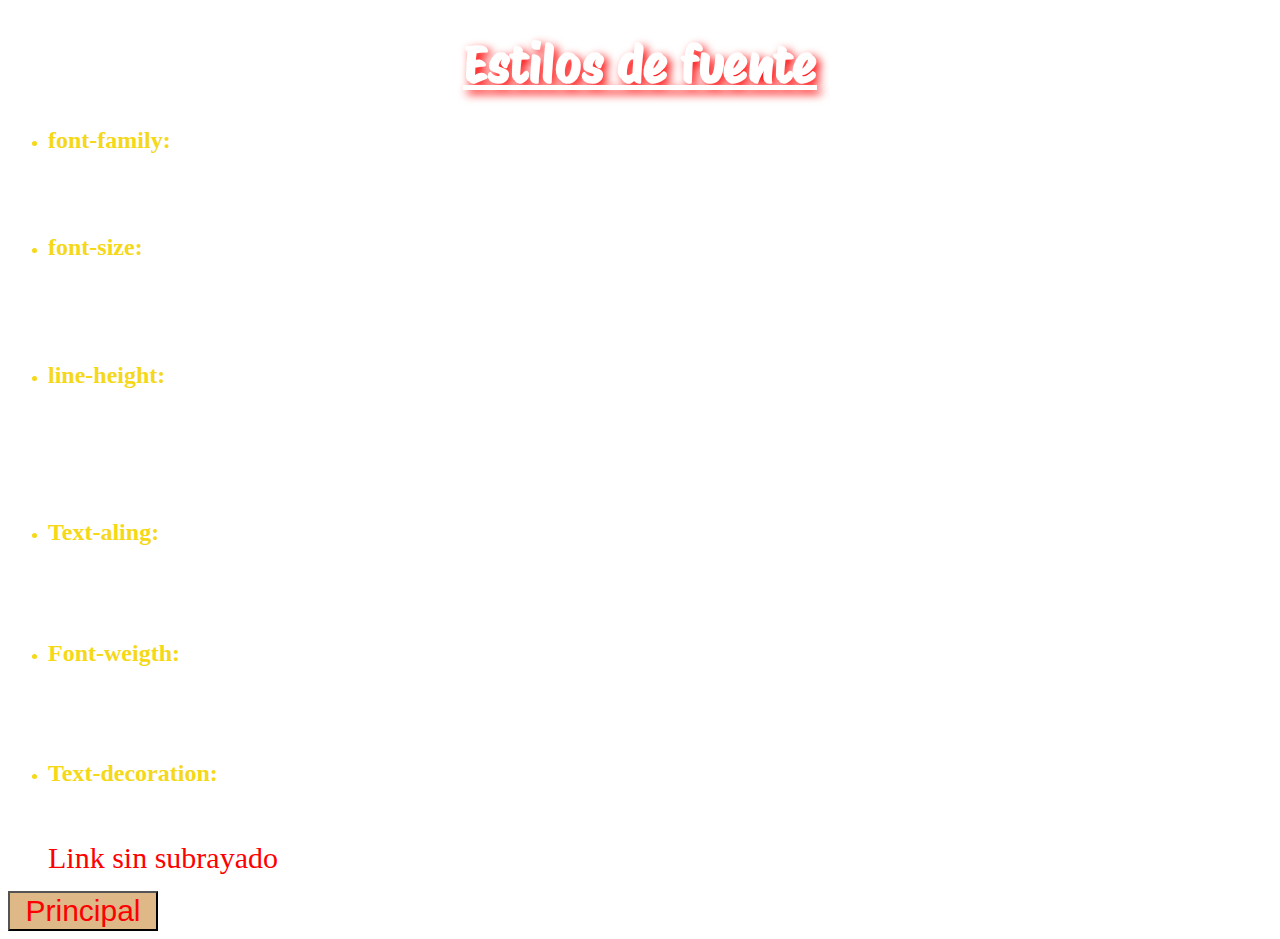
<file: fuentes.html>
<!DOCTYPE html>
<html lang="en">
<head>
    <meta charset="UTF-8">
    <meta name="viewport" content="width=device-width, initial-scale=1.0">
    <title>Fuente</title>
    <link rel="stylesheet" href="./style.css">
</head>
<body class="principal">
    <h1 class="titleprincipal">Estilos de fuente</h1>
    <div>
    <ul class="lista">
        <li>
            <h2 class="title2">font-family: <span class="description0">Cambia del fuente al texto.</span></h2>
            <p class="description1"> Podemos cambiar de fuente de texto</p>
        </li>
        <li>
            <h2 class="title2">font-size: <span class="description0">Cambiar de tamaño del texto.</span></h2>
            <p class="description2"> Podemos cambiar de tamaño de texto</p>
        </li>
        <li>
            <h2 class="title2">line-height: <span class="description0">Interlineado del texto.</span></h2>
            <p class="description3"> Lorem ipsum dolor sit amet consectetur adipisicing elit. Repudiandae earum fugit voluptatem cupiditate. Modi amet libero labore temporibus pariatur quidem ipsa cumque ipsum fuga ratione dignissimos, repellendus exercitationem ea consectetur!
                Lorem ipsum dolor sit amet consectetur adipisicing elit. Repudiandae earum fugit voluptatem cupiditate. Modi amet libero labore temporibus pariatur quidem ipsa cumque ipsum fuga ratione dignissimos, repellendus exercitationem ea consectetur!
            </p>
        </li>
        <li>
            <h2 class="title2">Text-aling: <span class="description0">Orientacion del texto.</span></h2>
            <p class="description4"> Lorem ipsum dolor sit amet consectetur adipisicing elit. Repudiandae earum fugit voluptatem cupiditate. Modi amet libero labore temporibus pariatur quidem ipsa cumque ipsum fuga ratione dignissimos, repellendus exercitationem ea consectetur!
                Lorem ipsum dolor sit amet consectetur adipisicing elit. Repudiandae earum fugit voluptatem cupiditate. Modi amet libero labore temporibus pariatur quidem ipsa cumque ipsum fuga ratione dignissimos, repellendus exercitationem ea consectetur!
            </p>
        </li>
        <li>
            <h2 class="title2">Font-weigth: <span class="description0">Aplica negrita al texto.</span></h2>
            <p class="description5"> Lorem ipsum dolor sit amet consectetur adipisicing elit. Repudiandae earum fugit voluptatem cupiditate. Modi amet libero labore temporibus pariatur quidem ipsa cumque ipsum fuga ratione dignissimos, repellendus exercitationem ea consectetur!
                Lorem ipsum dolor sit amet consectetur adipisicing elit. Repudiandae earum fugit voluptatem cupiditate. Modi amet libero labore temporibus pariatur quidem ipsa cumque ipsum fuga ratione dignissimos, repellendus exercitationem ea consectetur!
            </p>
        </li>
        <li>
            <h2 class="title2">Text-decoration: <span class="description0">Aplica Subrayado al texto.</span></h2>
            <p class="description6">Titulo con subrayado</p>
            <a class="lin" href="">Link sin subrayado</a>
        </li>
    </ul>
    </div>
    
    <button><a class="lin" href="./index.html">Principal</a></button>
</body>
</html>
</file>
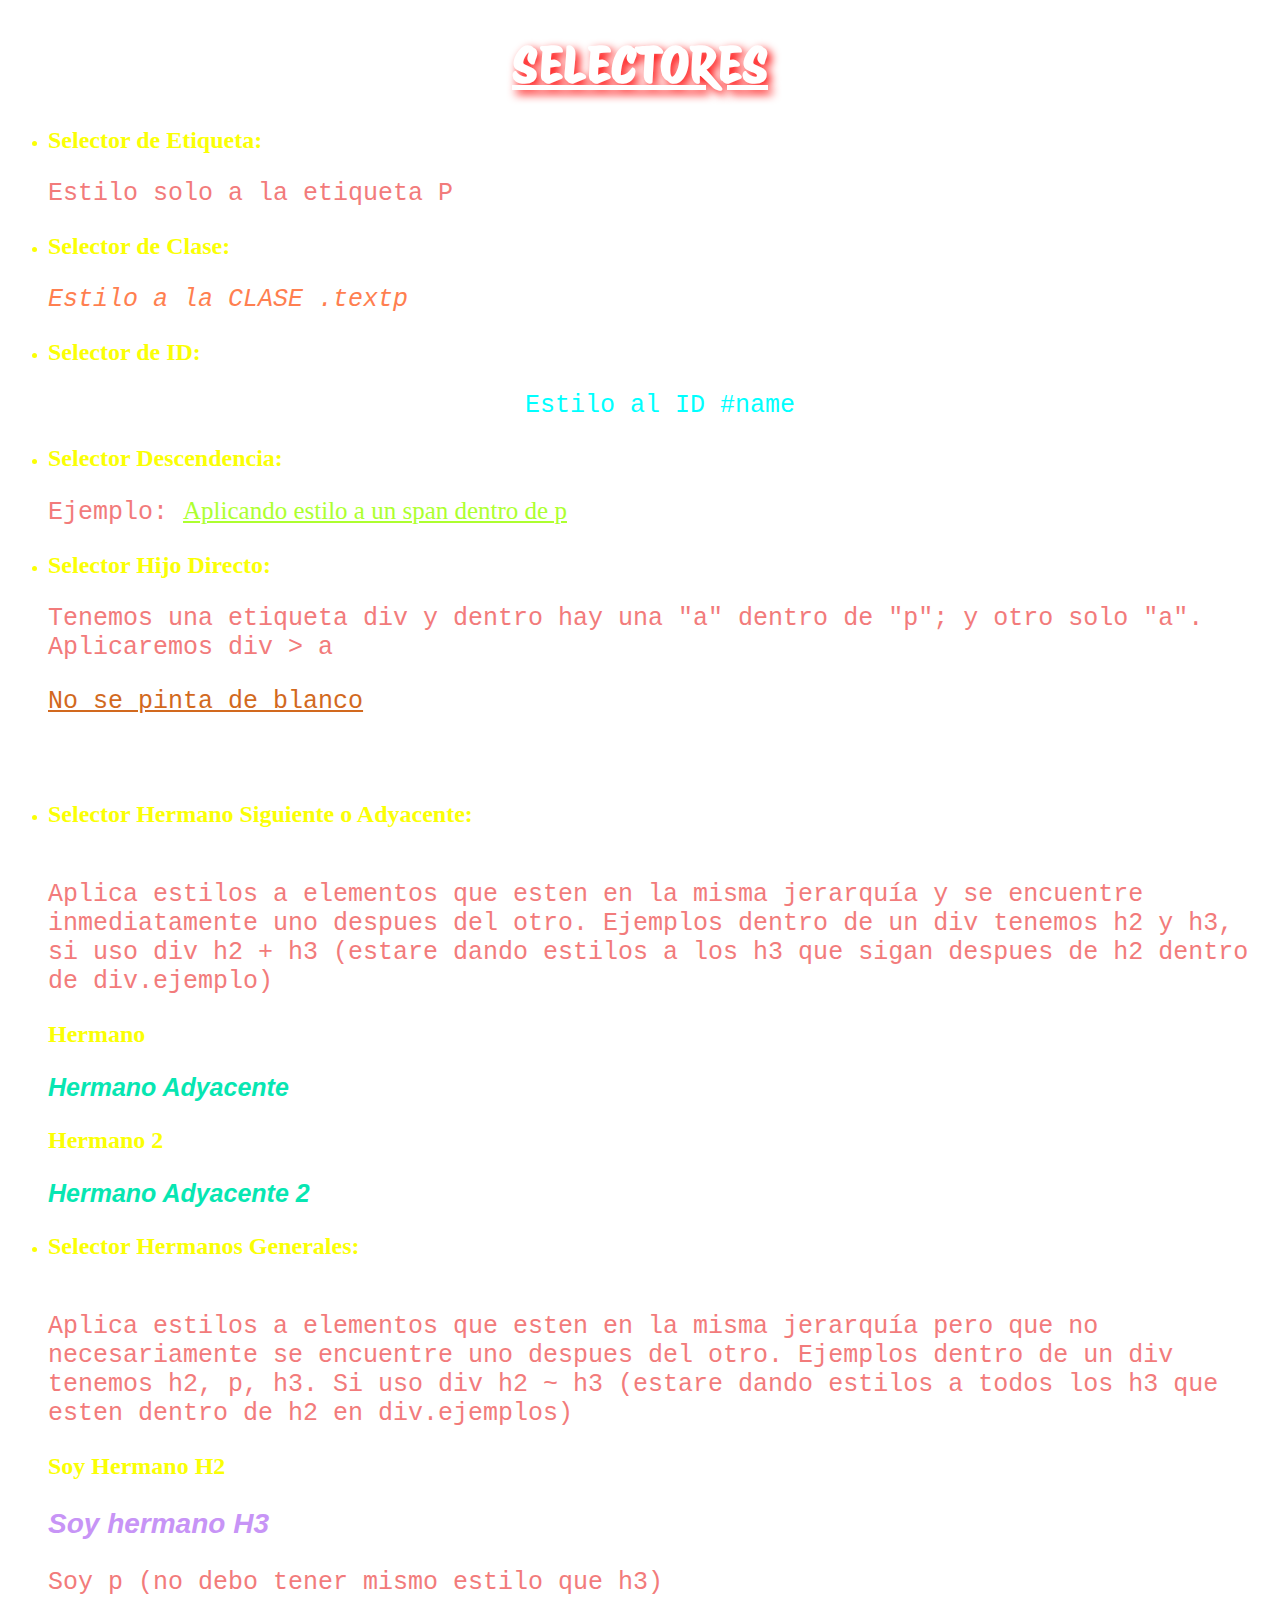
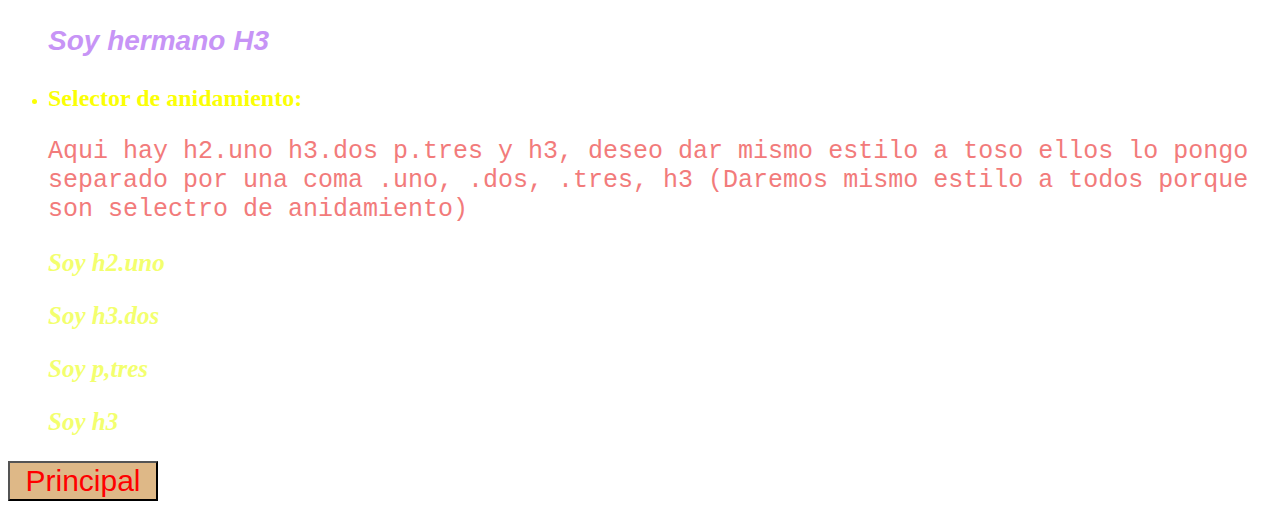
<file: selectores.html>
<!DOCTYPE html>
<html lang="en">
<head>
    <meta charset="UTF-8">
    <meta name="viewport" content="width=device-width, initial-scale=1.0">
    <title>Selectores</title>
    <link rel="stylesheet" href="./style2.css">
</head>
<body class="principal">
    <h1 class="titleprincipal">SELECTORES</h1>
    <ul class="lista">
        <li>
            <h2 class="title2">Selector de Etiqueta: <span class="description0">Aplica etiquetas de un solo tipo h1, p, span, etc.</span></h2>
            <p>Estilo solo a la etiqueta P</p>
        </li>
        <li>
            <h2 class="title2">Selector de Clase: <span class="description0">Aplica CSS a elementos que tienen el mismo nombre de CLASE .title; .parrafo; etc </title>.</span></h2>
            <p class="textp"> Estilo a la CLASE .textp</p>
        </li>
        <li>
            <h2 class="title2">Selector de ID: <span class="description0">Aplica CSS a elementos dentro del atributo ID #principal, #secundario.</span></h2>
            <p id="name"> Estilo al ID #name</p>
        </li>
        <li>
            <h2 class="title2">Selector Descendencia: <span class="description0">Selecciona los elementos que se encuentran dentro de otros</span></h2>
            <p>Ejemplo: <span>Aplicando estilo a un span dentro de p</span></p>
        </li>
        <li>
            <h2 class="title2">Selector Hijo Directo: <span class="description0">Selecciona elementos que sean directamente descendientes de otro (Se usa >)</span></h2>
            <div>
                <p>Tenemos una etiqueta div y dentro hay una "a" dentro de "p"; y otro solo "a". Aplicaremos div > a</p>
                <p><a href="">No se pinta de blanco</a></p>
                <a href="">Si se pinta de blanco</a>
            </div>
        </li>
        <li>
            <h2 class="title2">Selector Hermano Siguiente o Adyacente: <span class="description0">Selecciona elementos que se encuentran justo a continuación de otros. (Se usa +)</span></h2>
            <p>Aplica estilos a elementos que esten en la misma jerarquía y se encuentre inmediatamente uno despues del otro.
            Ejemplos dentro de un div tenemos h2 y h3, si uso div h2 + h3 (estare dando estilos a los h3 que sigan despues de h2 dentro de div.ejemplo)</p>
            <div class="ejemplo">
                <h2>Hermano</h2>
                <h3>Hermano Adyacente</h3>
                <h2>Hermano 2</h2>
                <h3>Hermano Adyacente 2</h3>
            </div>
        </li>
        <li>
            <h2 class="title2">Selector Hermanos Generales: <span class="description0">Selecciona elementos que no necesariamente se encuentran justo a continuación de otros. (Se usa ~)</span></h2>
            <p>Aplica estilos a elementos que esten en la misma jerarquía pero que no necesariamente se encuentre uno despues del otro.
            Ejemplos dentro de un div tenemos h2, p, h3. Si uso div h2 ~ h3 (estare dando estilos a todos los h3 que esten dentro de h2 en div.ejemplos)</p>
            <div class="ejemplos">
                <h2>Soy Hermano H2</h2>
                <h3>Soy hermano H3</h3>
                <p>Soy p (no debo tener mismo estilo que h3)</p>
                <h3>Soy hermano H3</h3>
            </div>
        </li>
        <li>
            <h2 class="title2">Selector de anidamiento: <span class="description0">Sirve para dar estilo en comun a un grupo de elementos que tienen Etiquetas, Clases o ID</span></h2>
            <p>Aqui hay h2.uno h3.dos p.tres y h3, deseo dar mismo estilo a toso ellos lo pongo separado por una coma
                .uno, .dos, .tres, h3 (Daremos mismo estilo a todos porque son selectro de anidamiento)
            </p>
            <section>
                <h2 class="uno">Soy h2.uno</h2>
                <h3 class="dos">Soy h3.dos</h3>
                <p class="tres">Soy p,tres</p>
                <h3>Soy h3</h3>
        </li>
    </ul>
    </div>

    <button><a class="linea" href="./index.html">Principal</a></button>
</body>
</html>
</file>
<file: style.css>
@import url(https://fonts.googleapis.com/css2?family=Protest+Riot&family=Roboto:ital,wght@0,100;0,300;0,400;1,100;1,300&display=swap);
@import url(https://fonts.googleapis.com/css2?family=Protest+Revolution&display=swap);
.principal{
    background-image: url(https://img.freepik.com/vector-gratis/patron-codigo-binario-sobre-fondo-azul-oscuro_53876-116183.jpg);
    background-repeat: no-repeat;
    background-size: cover;
}   

.titleprincipal{
    color:rgb(255, 255, 255);
    text-align: center;
    font-size: 50px;
    text-shadow: 4px 4px 10px red;
    font-family: "Protest Riot", sans-serif;
    text-decoration: underline;
}
div.menu{
    margin: 20px 30px;
    box-shadow: 0 4px 8px 0 red;
    -moz-box-align: center;
    float:left;
    width: 500px;
}

div.menu img{
    box-shadow:rgb(245, 216, 24);
    width: 100%;
    height: auto;
    :hover{
        color: aqua;
    }
}

div.menu:hover{
    border: 1px solid lightcoral;
    transform:rotate(-4deg);
}
div.pie{
    color: white;
    font-size: 30px;
    text-align:center;
    text-shadow: 4px 4px 10px yellow;
    font-family: "Protest Revolution", sans-serif;
:hover{
    color: aqua;
}    
}
ul{
    color: rgb(245, 216, 24);
}
.description0{
    color: white;
    font-size: 20px;
}
.title2{
    color: rgb(245, 216, 24);
}
.description1{
    color: white;
    font-size: 25px;
    font-family: "Protest Riot", sans-serif;
}
.description2{
    color: white;
    font-size: 200%;
}
.description3{
    color: white;
    line-height: 30px;
}
.description4{
    color: white;
    text-align: justify;
}
.description5{
    color: white;
    font-weight: 1000;
}
.description6{
    color: white;
    text-decoration: underline;
}
.lin{
    text-decoration: none;
    color: red;
    font-size: 30px;
}
button{
    font-size: 30px;
    text-align: center;
    background-color: burlywood;
    width: 150px;
    height: 40px;
}
</file>
<file: style2.css>
@import url(https://fonts.googleapis.com/css2?family=Protest+Riot&family=Roboto:ital,wght@0,100;0,300;0,400;1,100;1,300&display=swap);
.principal{
    background-image: url(https://img.freepik.com/vector-gratis/patron-codigo-binario-sobre-fondo-azul-oscuro_53876-116183.jpg);
    background-repeat: no-repeat;
    background-size: cover;
}  
.titleprincipal{
    color:rgb(255, 255, 255);
    text-align: center;
    font-size: 50px;
    text-shadow: 4px 4px 10px red;
    font-family: "Protest Riot", sans-serif;
    text-decoration: underline;
}
button{
    font-size: 30px;
    text-align: center;
    background-color: burlywood;
    width: 150px;
    height: 40px;
}
.linea{
    text-decoration: none;
    color: red;
}
.title2{
    color: rgb(251, 255, 4);
}
.description0{
    color: white;
}
ul{
    color: rgb(251, 255, 4);
}
a{
    color:chocolate;
}
p{
    color: rgb(242, 123, 123);
    font-size: 25px;
    font-family: monospace;
}
.textp{
    color: coral;
    font-size: 600;
    font-style: oblique;
}
#name{
    color: aqua;
    font-size:400;
    font-stretch: expanded;
    text-align: center;
}
p span{
    color: greenyellow;
    text-decoration: underline;
    font-family: 'Times New Roman', Times, serif;
}
div > a{
    color: white;
    font-size: 35px;
}
div.ejemplo h2 + h3{
    color: rgb(7, 230, 178);
    font-weight: 1500;
    font-size: 25px;    
}
div h2 ~ h3{
    color: rgb(199, 148, 246);
    font-size: 28px;
    font-family: 'Gill Sans', 'Gill Sans MT', Calibri, 'Trebuchet MS', sans-serif;
    
}

.uno, .dos, .tres, h3{
    color:rgb(243, 255, 110);
    font-size: 25px;
    font-family: Georgia, 'Times New Roman', Times, serif;
    font-style: oblique;
    font-weight: 800;
}
</file>
